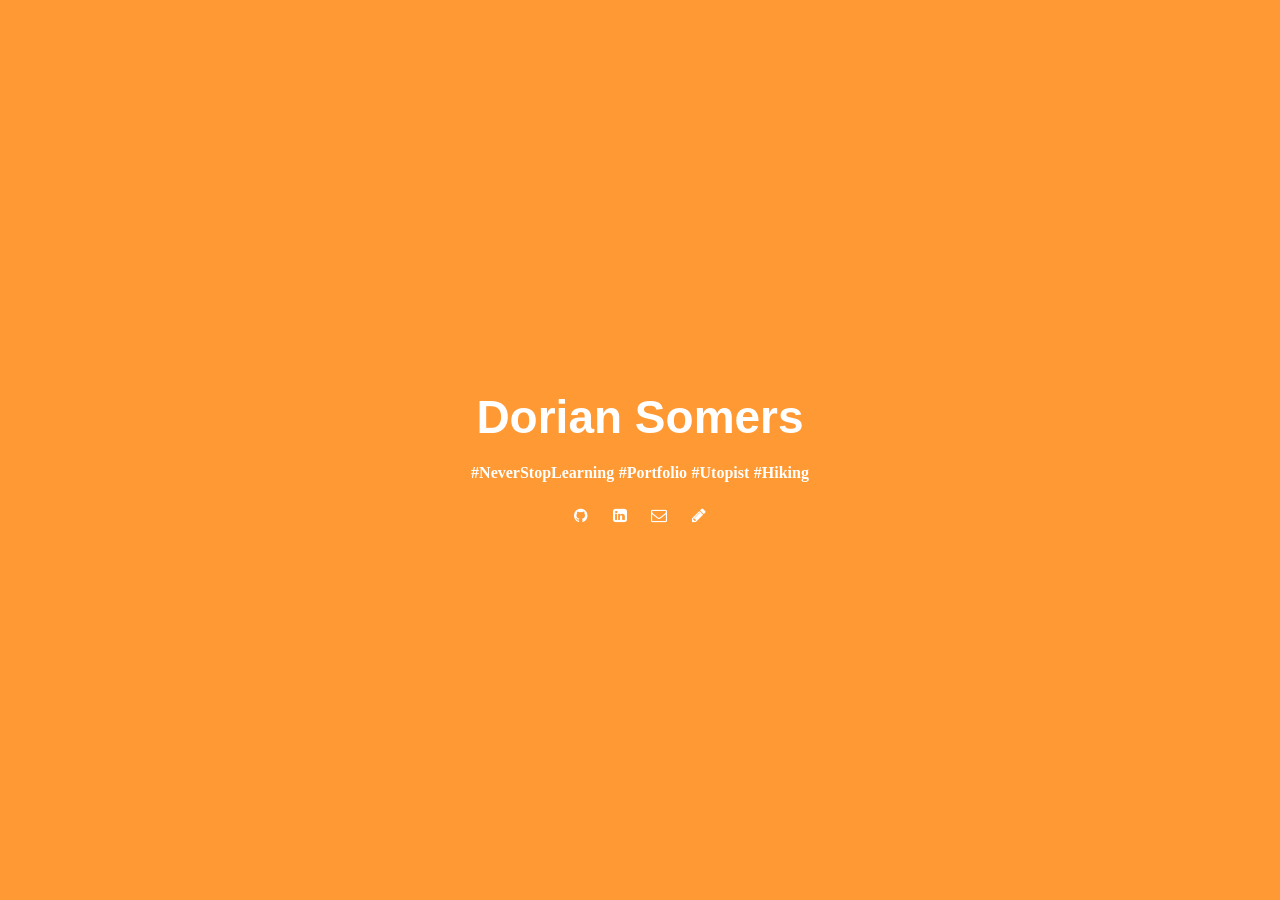
<file: index.html>
<!DOCTYPE html>
<html>
  <head>
    <meta charset="utf-8">
    <title>Dorian Somers</title>
  <meta name="viewport" content="width=device-width, initial-scale=1">
  <link rel="stylesheet" href="https://maxcdn.bootstrapcdn.com/bootstrap/3.3.7/css/bootstrap.min.css" integrity="sha384-BVYiiSIFeK1dGmJRAkycuHAHRg32OmUcww7on3RYdg4Va+PmSTsz/K68vbdEjh4u" crossorigin="anonymous">
  <link rel="stylesheet" href="https://maxcdn.bootstrapcdn.com/font-awesome/4.6.3/css/font-awesome.min.css" crossorigin="anonymous">
  <link rel="stylesheet" href="https://cdnjs.cloudflare.com/ajax/libs/animate.css/3.5.2/animate.min.css">
  <link rel="stylesheet" href="style.css">
  </head>
  <body class="bg">
    <div class="container container-table">
      <div class="row vertical-center-row">
        <div class="col-md-offset-3 col-md-6 text-center">
            <h1>Dorian Somers</h1>
            <p class="menu">
              <a href="#0" class="toggle" toggle="skills">#NeverStopLearning</a>
              <a href="portfolio">#Portfolio</a>
              <a href="http://mors.es">#Utopist</a>
              <a href="#0" class="toggle" toggle="hobbies">#Hiking</a>
            </p>

            <!--- hobbies --->
            <div class="content" id="hobbies">
              <iframe id="box" src="https://player.vimeo.com/video/107378522?title=0&byline=0&portrait=0" width="100%" height="100%" frameborder="0" webkitallowfullscreen mozallowfullscreen allowfullscreen></iframe>
            </div>

            <!--- skills --->
            <div class="content" id="skills">
              <ul class="text-left list-unstyled">
                <li><i class="square-o"></i> Portuguese, Dutch</li>
                <li><i class="square-o"></i> Blockchain</li>
                <li><i class="square-o"></i> Lazer cut, 3D print & CNC</li>
                <li><i class="square-o"></i> Guitar/Harmonica & Forró dance</li>
                <li><i class="square"></i> English, Spanish</li>
                <li><i class="square"></i> Testing <span class="light">(Rspec, Jasmine, Karma, Protractor)</span></li>
                <li><i class="square"></i> Product development <span class="light">(Lean Startup, BDD, TDD)</span></li>
                <li><i class="square"></i> Project management <span class="light">(Agile, Scrum)</span></li>
                <li><i class="square"></i> Ruby <span class="light">(RubyOnRails)</span></li>
                <li><i class="square"></i> Javascript <span class="light">(AngularJS, Angular4, NodeJS, Typescript, RxJS)</span></li>
                <li><i class="square"></i> CSS</li>
                <li><i class="square"></i> HTML</li>
              </ul>
            </div>

            <a class="padding" href="https://github.com/dsmrs" data-toggle="tooltip"><i class="fa fa-github" aria-hidden="true"></i></a>
            <a class="padding" href="https://www.linkedin.com/in/doriansomers/" data-toggle="tooltip"><i class="fa fa-linkedin-square" aria-hidden="true"></i></a>
            <a class="padding" href="mailto:doriansomers@gmail.com" data-toggle="tooltip"><i class="fa fa-envelope-o" aria-hidden="true"></i></a>
            <a href="#" class="padding" data-toggle="modal" data-target=".drawings"><i class="fa fa-pencil"></i></a>
        </div>
      </div>
    </div>

    <div class="modal fade drawings" tabindex="-1" role="dialog">
      <div class="modal-dialog modal-lg" role="document">
        <div class="modal-content">
          <div class="modal-header">
            <button type="button" class="close" data-dismiss="modal" aria-label="Close"><span aria-hidden="true">&times;</span></button>
            <h4 class="modal-title">My sketchbook (mostly in public transport)</h4>
          </div>
          <div class="modal-body">
            <div class="row">
            </div>
          </div>
        </div>
      </div>
    </div>

    <script src="https://code.jquery.com/jquery-3.1.1.min.js" integrity="sha256-hVVnYaiADRTO2PzUGmuLJr8BLUSjGIZsDYGmIJLv2b8=" crossorigin="anonymous"></script>
    <script src="https://maxcdn.bootstrapcdn.com/bootstrap/3.3.7/js/bootstrap.min.js" integrity="sha384-Tc5IQib027qvyjSMfHjOMaLkfuWVxZxUPnCJA7l2mCWNIpG9mGCD8wGNIcPD7Txa" crossorigin="anonymous"></script>
    <script src="script.js"></script>
    <!-- Global site tag (gtag.js) - Google Analytics -->
    <script src="https://www.googletagmanager.com/gtag/js?id=UA-116133123-1"></script>
    <script>
      window.dataLayer = window.dataLayer || [];
      function gtag(){dataLayer.push(arguments);}
      gtag('js', new Date());
      gtag('config', 'UA-116133123-1');
    </script>
    <script type="text/javascript">
      var utmRemoverRun = false;
      function utmRemover() {
        if (!utmRemoverRun) { // only run once
        utmRemoverRun = true;
        var cleanSearch = window.location.search
          .replace(/utm_[^&]+&?/g, '') // removes utm_xxx parameters
          .replace(/&$/, '')  // removes & if last character
          .replace(/^\?$/, '')  // removes ? if only remaining character
          ;
        // some pass utm_xxxx in the hash
        var cleanHash = window.location.hash
          .replace(/utm_[^&]+&?/g, '') // removes utm_xxx parameters
          .replace(/&$/, '')  // removes & if last character
          .replace(/^\#$/, '')  // removes # if only remaining character
          ;
        window.history.replaceState({}, '', window.location.pathname + cleanSearch + cleanHash);
        }
      };
      setTimeout(utmRemover, 2000); // remove after 2 second
      // These need to run after the pageview command
      if (typeof ga !== 'undefined') ga(utmRemover);  // remove after normal Analytics has run
    </script>
  </body>
</html>
</file>
<file: style.css>
html, body, .container-table {
  color: white;
  font-family: Arial;
  font-weight: bold;
  font-size: 16px;
  height: 100%;
}

.modal h4 {
  color: black;
  font-family: Menlo;
  font-size: Bold;
}

.menu {
  padding: 10px;
}

.bg {
  background-color: #ff9933;
}

h1 {
  font-size: 46px;
  font-weight: bold;
  color: white;
}

a {
  color: white;
  font-family: Menlo;
  font-size: Bold;
  outline : none;
}

.link {
  color: white;
  font-family: Menlo;
  font-size: Bold;
}

a:link {
  color: white;
  text-decoration: none;
}

a:visited {
  color: white;
  text-decoration: none;
}

a:hover {
  color: white;
  color: #2bc3ea;
  text-decoration: none;
}

a:active {
  color: #2bc3ea;
  text-decoration: none;
}

ul {
  list-style-type: square;
  list-style: square;
}

.container-table {
   display: table;
}

.vertical-center-row {
   display: table-cell;
   vertical-align: middle;
}

.square {
  display: inline-block;
  background-color: white;
	width: 9px;
	height: 9px;
}

.light {
  font-weight: lighter;
}

.square-o {
  display: inline-block;
  border-color: white;
	width: 9px;
	height: 9px;
  border-style: solid;
  border-width: 1px;
}

.padding {
  padding: 10px;
}

.content {
  display: none;
  height: 0px;
  opacity: 0;
}
</file>
